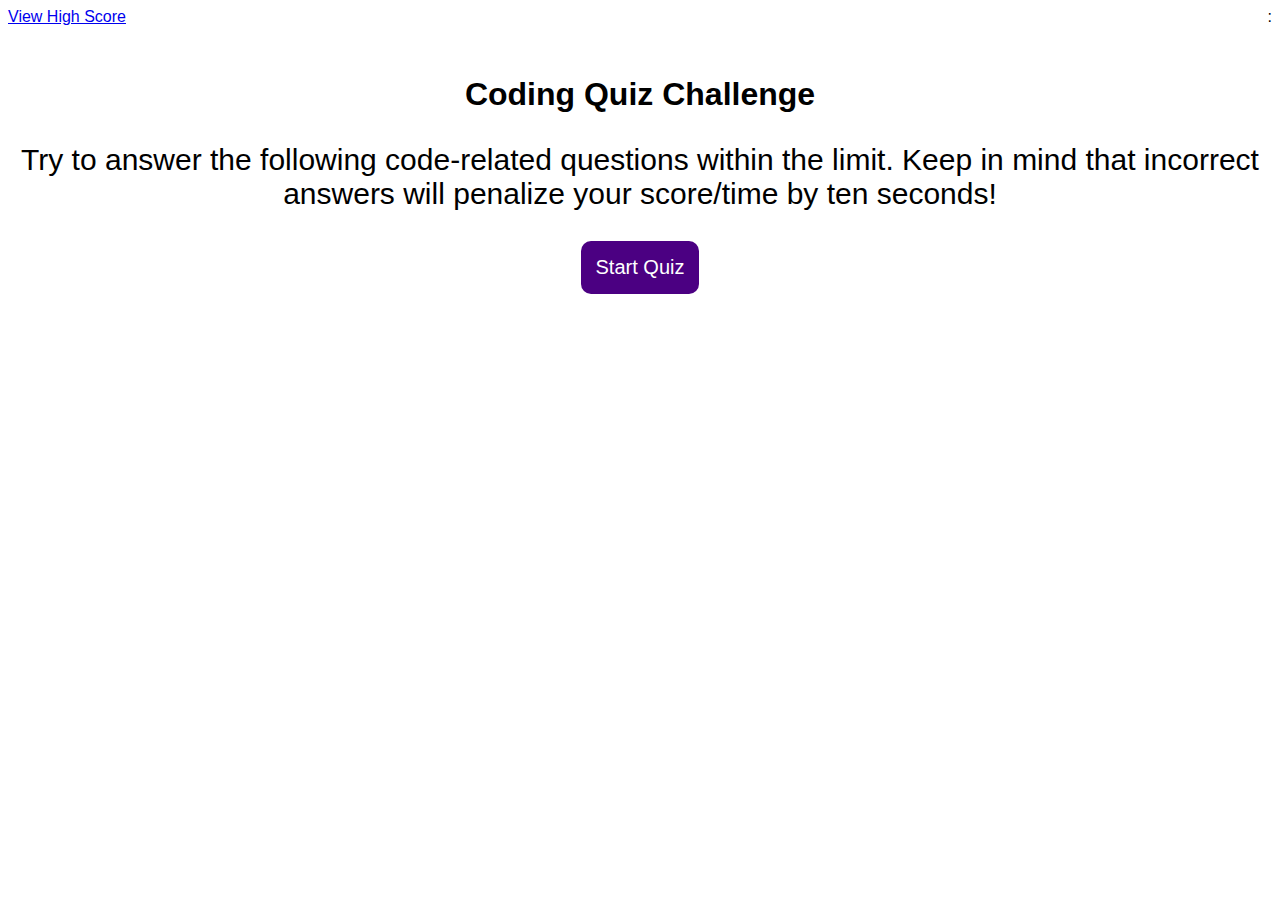
<file: index.html>
<!DOCTYPE html>
<html lang="en">
<head>
    <meta charset="UTF-8">
    <meta name="viewport" content="width=device-width, initial-scale=1.0">
    <link rel="stylesheet" href="style.css">
    <script defer src="script.js"></script>
    <title>Code Quiz</title>
</head>
<body>

    <header>
        <div>
            <a href="./highscore/high-score.html">View High Score</a>
            <span class="timer" id="seconds">:</span><span class="timer" id="minutes"></span>
        </div>
    </header>
    
    <div id="code-quiz">
        <h1>Coding Quiz Challenge</h1>
        <p>Try to answer the following code-related questions within the limit. Keep in mind that incorrect answers will penalize your score/time by ten seconds!</p>
        <button id="start-btn">Start Quiz</button>
        <button id="next-btn">Next</button>
    </div>

    <div id="next-question" class="hide">
        <div id="question">Question</div></br>
        <div id="answer-buttons">
            <button class="btn">Answer 1</button>
            <button class="btn">Answer 2</button>
            <button class="btn">Answer 3</button>
            <button class="btn">Answer 4</button>
        </div>
        

    </div>

    

</body>
</html>
</file>
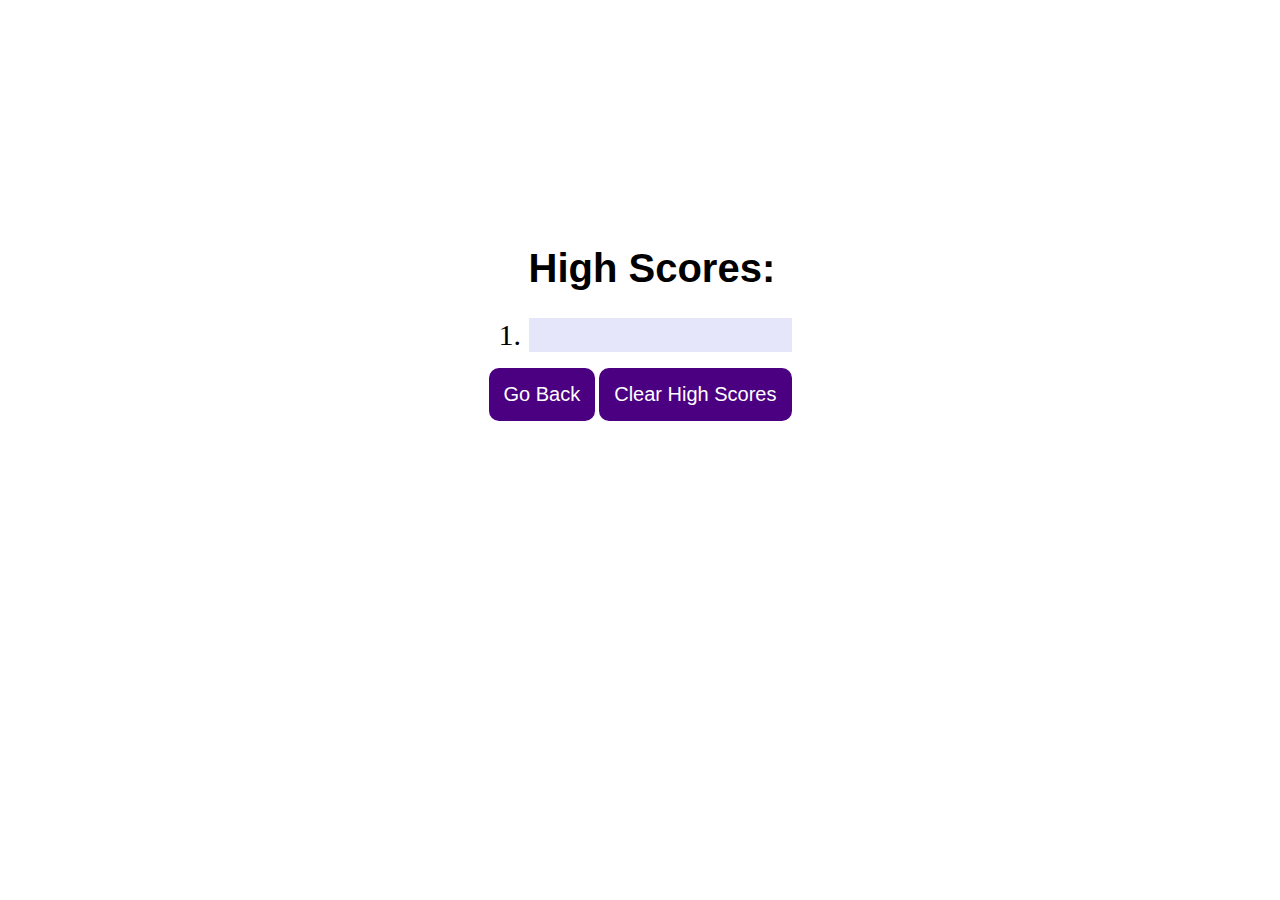
<file: high-score.html>
<!DOCTYPE html>
<html lang="en">
<head>
    <meta charset="UTF-8">
    <meta name="viewport" content="width=device-width, initial-scale=1.0">
    <link rel="stylesheet" href="style2.css">
    <script defer src="script.js"></script>
    <title>Code Quiz</title>
</head>
<body>
    <div id="high-score" class="high-score">

        <ol>
            <h1>High Scores:</h1>
            <li></li>
        </ol>
    
        <a href="index.html"><button id="goBackBtn">Go Back</button></a>
        <button id="clrHighScoresBtn">Clear High Scores</button>
    </div>   
    
</body>
</html>
</file>
<file: style.css>
* {
    box-sizing: border-box;
    font-family: Arial, Helvetica, sans-serif;
}

#code-quiz {
    text-align: center;
    margin-top: 50px;
}

.title {
    text-align: center;
    font-size: 30px;
    margin-top: 50px;
}

p {
    font-size: 30px;
}

button {
    font-size: 20px;
    padding: 15px;
    border-radius: 10px;
    background-color: indigo;
    color: white;
    border: none;
    cursor: pointer;
}

button:focus {
    background-color: plum;
    color: indigo;
    transition: 0.9s;
    border: none;
    cursor: pointer;
}

#next-question {
    text-align: center;
    font-size: 30px;
    margin-top: 50px;
    
}

.timer {
    float: right;
}

.viewHighScore {
    float: left;
}

.hide {
    display: none;
}

#next-btn {
    display: none;
}

.btn {
    display: grid;
    grid-column-start: auto;
    margin: 10px;
}
</file>
<file: style2.css>
* {
    box-sizing: border-box;
}
body {
    padding: 0;
    margin: 0;
    display: flex;
    justify-content: center;
    align-items: center;
    width: 100vw;
    height: 50vw;
}

h1 {
    font-family: Arial, Helvetica, sans-serif;
    font-size: 40px;
}

button {
    font-size: 20px;
    padding: 15px;
    border-radius: 10px;
    background-color: indigo;
    color: white;
    border: none;
    cursor: pointer;
}

button:focus {
         background-color: plum;
         color: indigo;
         border: none;
         cursor: pointer;
         transition: 0.9s;
}

li {
    background-color: lavender;
    font-size: 30px;
}

#goBackBtn
</file>
